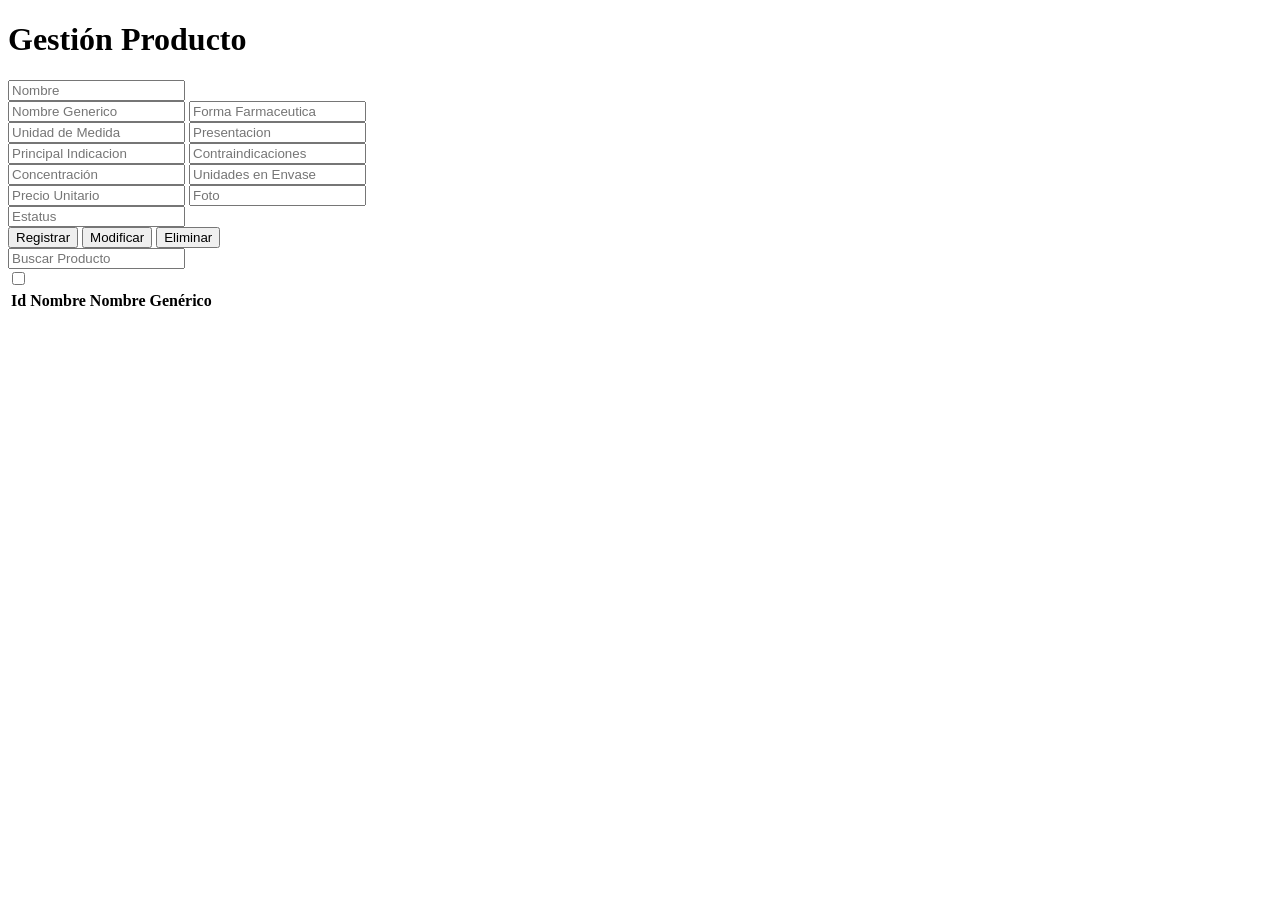
<file: modules/moduloProducto/vistaProducto.html>
<!DOCTYPE html>
<h1>Gestión Producto</h1>
<div class="main-container">
    <div class="left">
        <form>
            <div>
                <div class="row">
                    <input type="text" name="nombre_producto" class="large-input" id="nombre_producto" placeholder="Nombre">
                </div>
                <div class="row">
                    <input type="text" name="nombre_generico" class="small-input" id="nombre_generico" placeholder="Nombre Generico">
                    <input type="text" name="forma_farmaceutica" class="small-input" id="forma_farmaceutica" placeholder="Forma Farmaceutica">
                </div>
                <div class="row">
                    <input type="text" name="unidad_medida" class="small-input" id="unidad_medida" placeholder="Unidad de Medida">
                    <input type="text" name="presentacion" class="small-input" id="presentacion" placeholder="Presentacion">                 
                </div>
                <div class="row">
                    <input type="text" name="principal_indicacion" class="small-input" id="principal_indicacion" placeholder="Principal Indicacion">
                    <input type="text" name="contraindicaciones" class="small-input" id="contraindicaciones" placeholder="Contraindicaciones">    
                </div>
                <div class="row">
                    <input type="text" name="concentracion" class="small-input" id="concentracion" placeholder="Concentración">
                    <input type="number" name="unidades_envase" class="small-input" id="unidades_envase" placeholder="Unidades en Envase">
                </div>
                <div class="row">
                    <input type="number" name="precio_unitario" class="small-input" id="precio_unitario" placeholder="Precio Unitario">
                    <input type="text" name="foto" class="small-input" id="foto" placeholder="Foto">
                </div>
                <div class="row">
                    <input type="text" name="estatus" class="large-input" id="estatus" placeholder="Estatus" readonly> 
                </div>
            </div>
            <div style="height: calc(100% - 500px);">

            </div>  
            <div id="buttons">
                <button type="button" onclick="controller.addProducto();"><i class="fa-solid fa-circle-plus"></i> <span>Registrar</span></button>
                <button type="button" onclick="controller.editProducto();"><i class="fa-solid fa-pencil"></i> <span>Modificar</span></button>
                <button type="button" onclick="controller.deleteProducto();"><i class="fa-solid fa-circle-minus"></i> <span>Eliminar</span></button>
            </div>
        </form>
    </div>
    <div class="right">
        <div id="tabla">
            <form id="filtros">
                <input type="search" class="button large-input" name="" id="" placeholder="Buscar Producto" onchange="controller.loadTable();">
                <div class="checkbox-wrapper-2">
                    <input type="checkbox" class="sc-gJwTLC ikxBAC" name="mostrar_inactivos" id="mostrar_inactivos" onchange="controller.loadTable();">
                </div>
            </form>
            <table>
      <thead>
        <tr>
          <th>Id</th>
          <th>Nombre</th>
          <th>Nombre Genérico</th>
        </tr>
      </thead>
                <tbody id="tblProducto"></tbody>
            </table>
        </div>
    </div>
</div>
</file>
